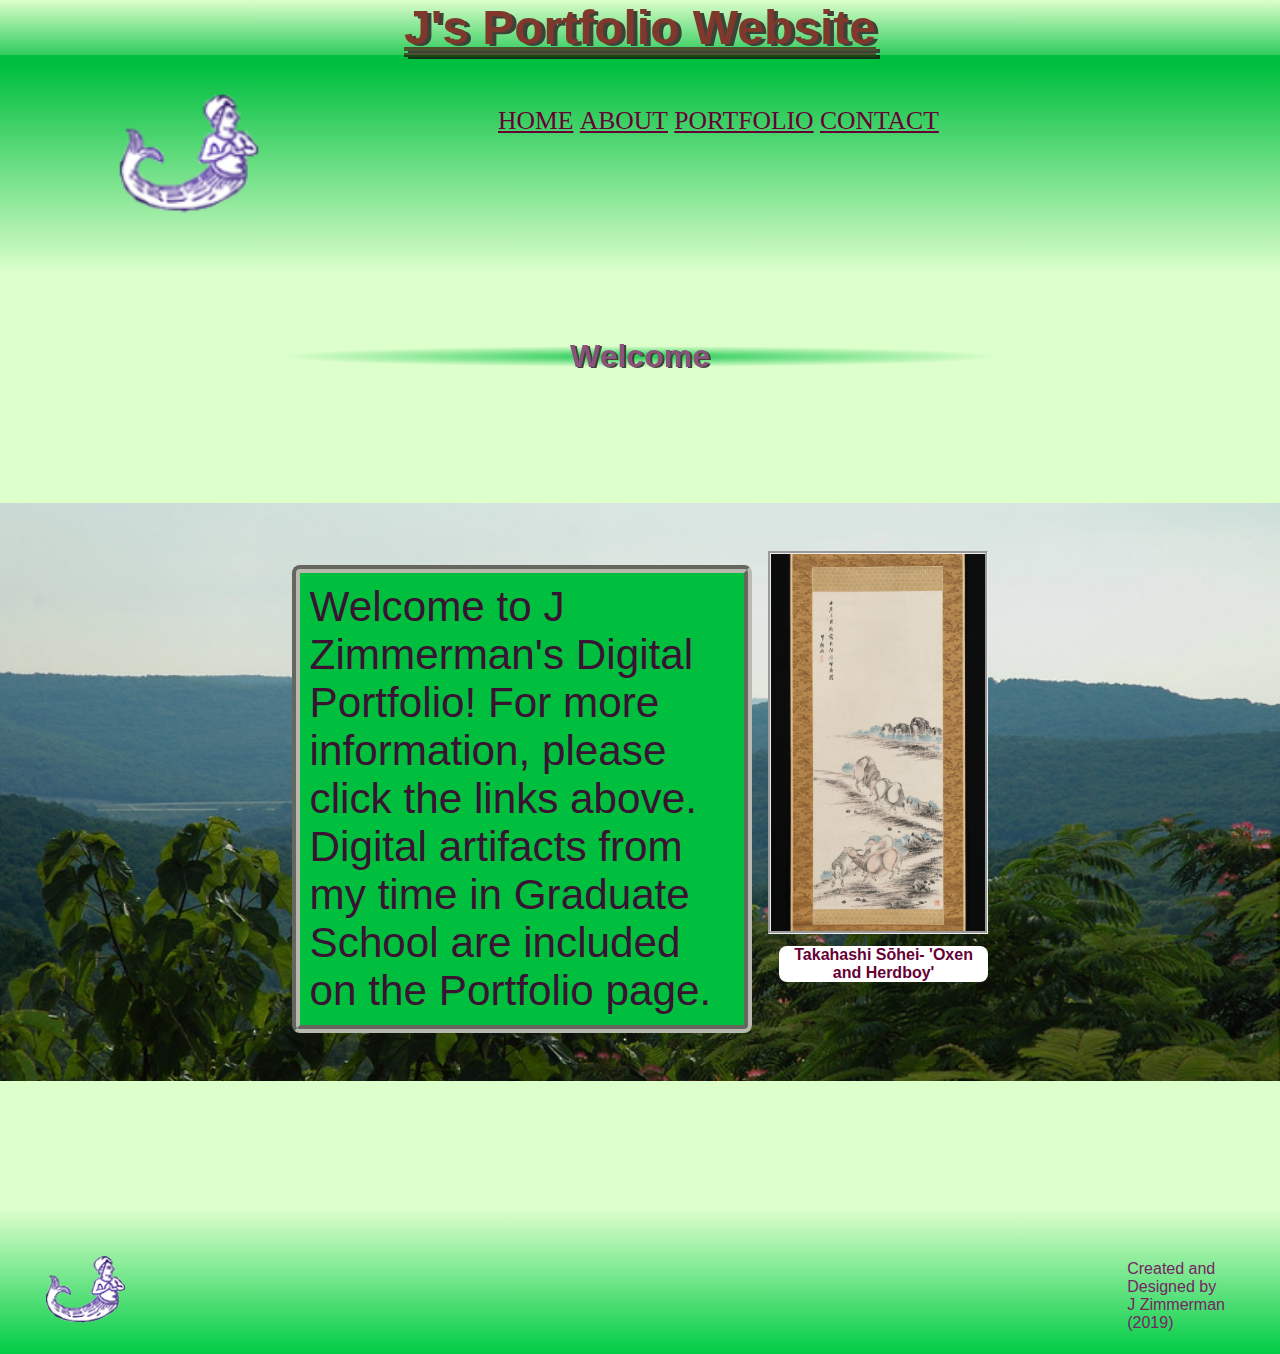
<file: index.html>
<!DOCTYPE html>
<html lang="en">
<head>
  <meta charset="utf-8">
  <meta name="Description" content="INF 7420 Project">
  <meta name="viewport" content="width=device-width, initial-scale=1">
  <title> J Zimmerman - Portfolio </title>
  <link rel="stylesheet" type="text/css" href="style.css"/>
</head>
  <body>
      <h2 id="siteheader">J's Portfolio Website</h2>
      <header class="wrappertop">
        <div class="header">
          <img class="logo" src= "Images/fishguy.png" alt="medieval style merman">
          <nav class="nav">
            <ul id="horizontal-list">
              <li><a href="index.html"> Home</a></li>
              <li><a href="about.html"> About</a></li>
              <li><a href="portfolio.html"> Portfolio</a></li>
              <li><a href="contact.html"> Contact</a></li>
            </ul>
          </nav>
        </div>
      </header>
      <h1>Welcome</h1>

      <main class="background">
        <div  class="wrappermid">
          <div class="moveleft">
            <div class="body">
              <p class="indexpg">Welcome to J Zimmerman's Digital Portfolio!  For more information, please click the links above.  Digital artifacts from my time in Graduate School are included on the Portfolio page.
              </p>
            </div>
          </div>
            <div class="homeimage"> <img id="image" src= "Images/Takahashi Sōhei Oxen and Herdboy.jpg" alt="a japanese painting from the early Edo period">
            <label class="indexlb" for="image">Takahashi Sōhei- 'Oxen and Herdboy'</label></div>
          </div>
      </main>

      <div class="wrapperfoot">
        <footer id="footerbox">
          <div> <img class="bottomlogo" src= "Images/fishguy.png" alt="medieval style merman"></div>
          <div><p class="footertext">  Created and Designed by J Zimmerman (2019)</p></div>
        </footer>
        </div>
      </body>
</html>
</file>
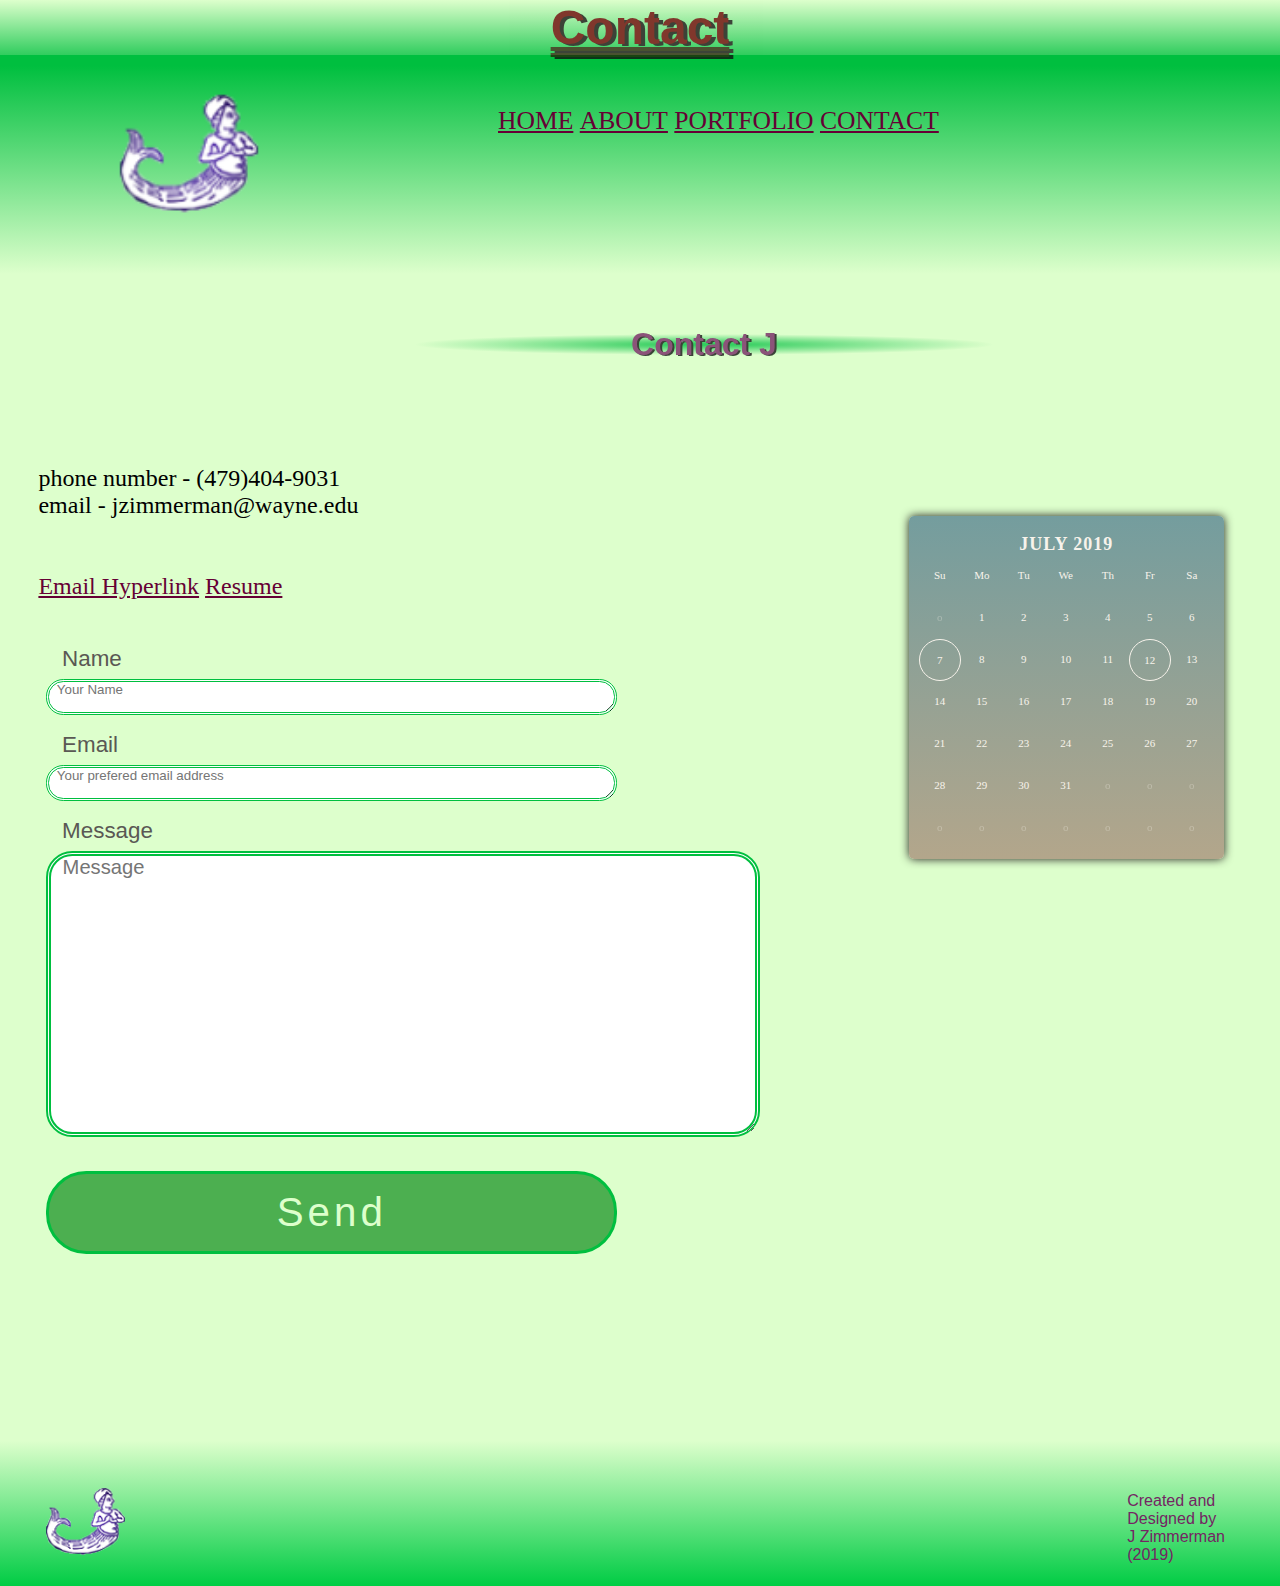
<file: contact.html>
<!DOCTYPE html>
<html lang="en">

<head>
  <meta charset="utf-8">
  <meta name="Description" content="INF 7420 Project">
  <meta name="viewport" content="width=device-width, initial-scale=1">
  <title> Contact J Zimmerman </title>
  <link rel="stylesheet" type="text/css" href="style.css" />
</head>

<body>
  <div>
    <h2 id="siteheader">Contact</h2>
  </div>
  <header class="wrappertop">
    <div class="header"><img class="logo" src="Images/fishguy.png" alt="medieval style merman">
      <nav class="nav">
        <ul id="horizontal-list">
          <li><a href="index.html"> Home</a></li>
          <li><a href="about.html"> About</a></li>
          <li><a href="portfolio.html"> Portfolio</a></li>
          <li><a href="contact.html"> Contact</a></li>
        </ul>
      </nav>
    </div>
  </header>
  <div class="wrappercontact">
    <main>
      <h1>Contact J</h1>
      <div class="contactpage">
        <div class="box1">
          <div class="contact">
            <p>phone number - (479)404-9031</p>
            <p>email - jzimmerman@wayne.edu</p>
            <br><br>
            <a href="mailto:jizmmerman@wayne.edu"> Email Hyperlink</a>
            <a href="content/Jason Zimmerman Resume.pdf"> Resume</a>
            <br><br>
          </div>
          <div class="form">
            <form class="validate" action="https://formspree.io/jzimmerm0118@gmail.com" method="post">
              <label for="name">Name</label>
              <textarea id="name" class="info" name="name" type="text" minlength="2" maxlength="22" required placeholder="  Your Name"></textarea>
              <label for="email">Email</label>
              <textarea id="email" class="info" name="email" type="email" minlength="3" maxlength="35" required placeholder="  Your prefered email address"></textarea>
              <label for="message">Message</label>
              <textarea id="message" name="message" class="email" type="text" minlength="3" maxlength="120" required placeholder="  Message" rows="12" cols="68"></textarea>

              <button type="submit" class="submit">Send</button>

            </form>
          </div>
        </div>
        <div class="calendar">
          <div class="jzdbox1 jzdbasf jzdcal">

            <div class="jzdcalt">July 2019</div>

            <span>Su</span>
            <span>Mo</span>
            <span>Tu</span>
            <span>We</span>
            <span>Th</span>
            <span>Fr</span>
            <span>Sa</span>


            <span class="jzdb">
              <!--BLANK--></span>
            <span>1</span>
            <span>2</span>
            <span>3</span>
            <span>4</span>
            <span>5</span>
            <span>6</span>
            <span class="circle" data-title="Poetry Reading">7</span>
            <span>8</span>
            <span>9</span>
            <span>10</span>
            <span>11</span>
            <span class="circle" data-title="Backspace Concert">12</span>
            <span>13</span>
            <span>14</span>
            <span>15</span>
            <span>16</span>
            <span>17</span>
            <span>18</span>
            <span>19</span>
            <span>20</span>
            <span>21</span>
            <span>22</span>
            <span>23</span>
            <span>24</span>
            <span>25</span>
            <span>26</span>
            <span>27</span>
            <span>28</span>
            <span>29</span>
            <span>30</span>
            <span>31</span>
            <span class="jzdb">
              <!--BLANK--></span>
            <span class="jzdb">
              <!--BLANK--></span>
            <span class="jzdb">
              <!--BLANK--></span>
            <span class="jzdb">
              <!--BLANK--></span>
            <span class="jzdb">
              <!--BLANK--></span>
            <span class="jzdb">
              <!--BLANK--></span>
            <span class="jzdb">
              <!--BLANK--></span>
            <span class="jzdb">
              <!--BLANK--></span>
            <span class="jzdb">
              <!--BLANK--></span>
            <span class="jzdb">
              <!--BLANK--></span>
          </div>
        </div>
      </div>
    </main>
  </div>
  <div class="wrapperfoot">
    <footer id="footerbox">
      <div> <img class="bottomlogo" src="Images/fishguy.png" alt="medieval style merman"></div>
      <div>
        <p class="footertext"> Created and Designed by J Zimmerman (2019)</p>
      </div>
    </footer>
  </div>
  <script src="script.js"></script>
</body>

</html>
</file>
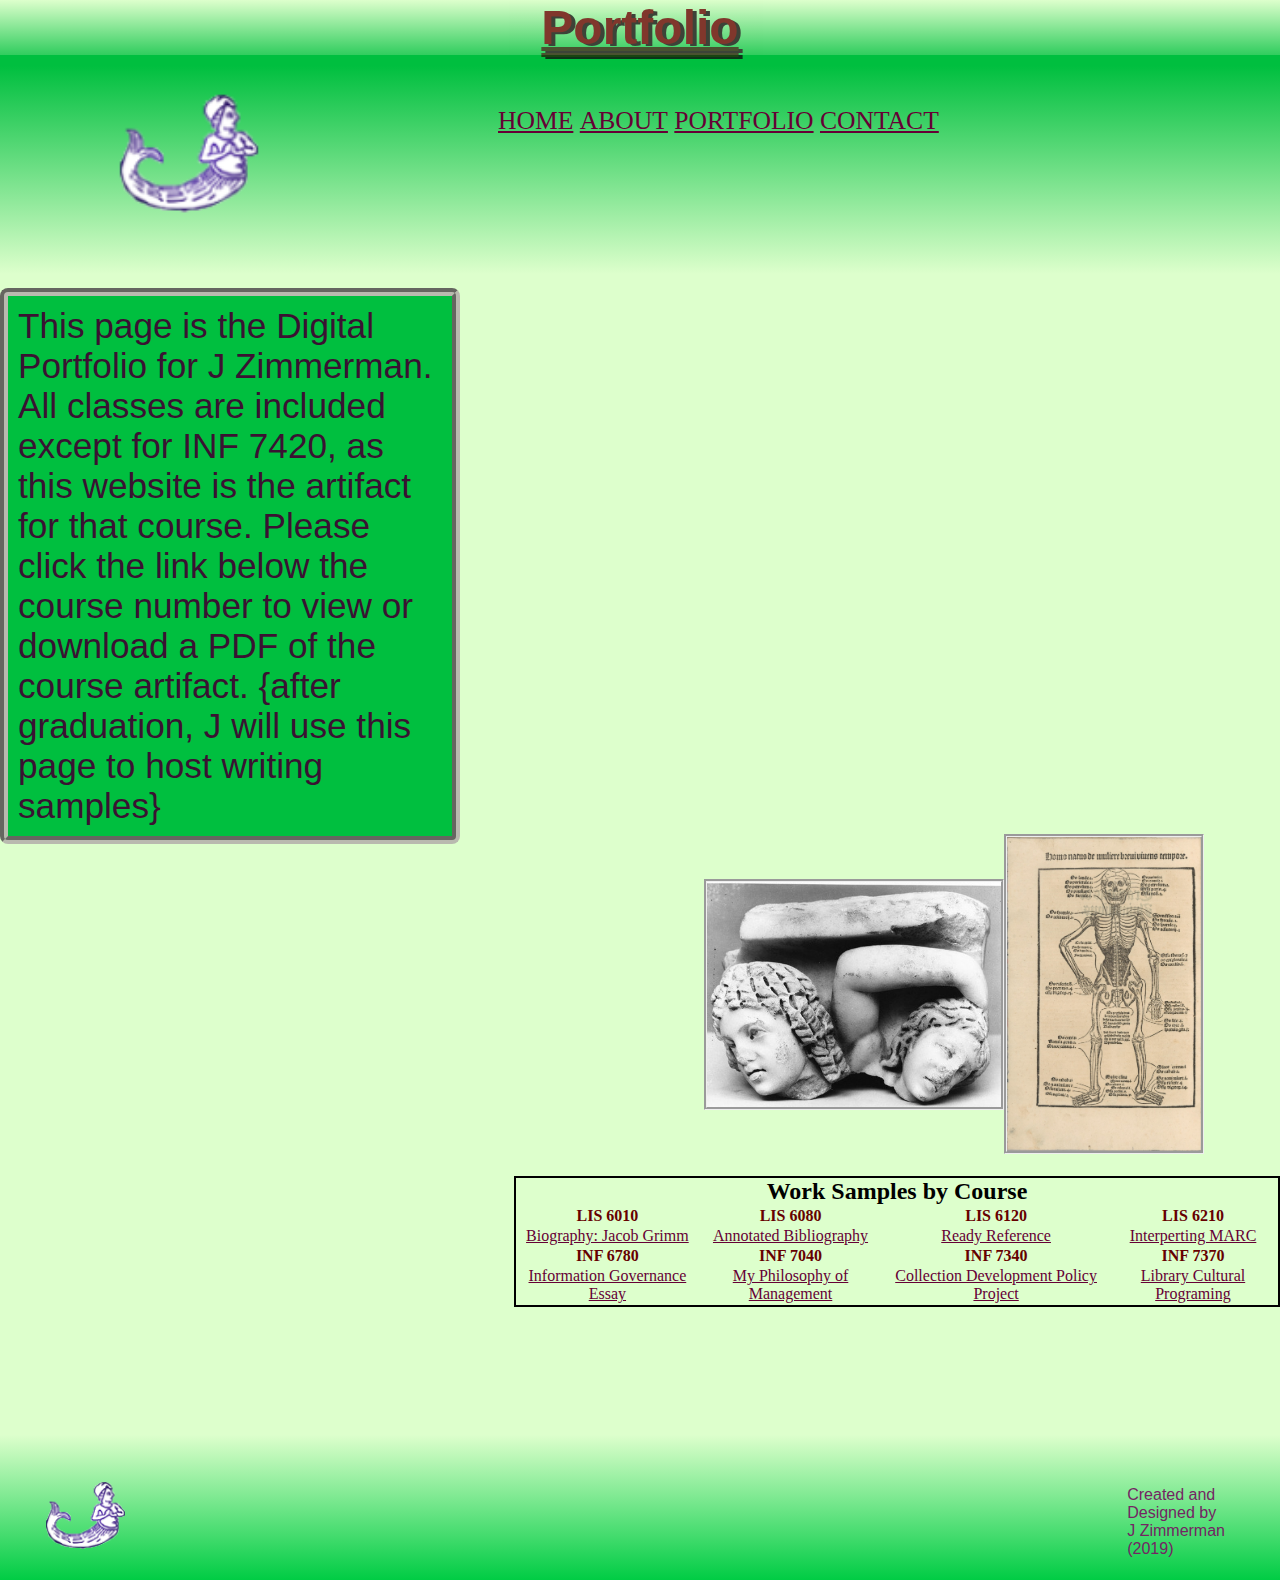
<file: portfolio.html>
<!DOCTYPE html>
<html lang="en">

<head>
  <meta charset="utf-8">
  <meta name="Description" content="INF 7420 Project">
  <meta name="viewport" content="width=device-width, initial-scale=1">
  <title> Portfolio and Work Samples - J Zimmerman </title>
  <link rel="stylesheet" type="text/css" href="style.css" />
</head>

<body>
  <div>
    <h2 id="siteheader">Portfolio</h2>
  </div>
  <header class="wrappertop">
    <div class="header"><img class="logo" src="Images/fishguy.png" alt="medieval style merman">
      <nav class="nav">
        <ul id="horizontal-list">
          <li><a href="index.html"> Home</a></li>
          <li><a href="about.html"> About</a></li>
          <li><a href="portfolio.html"> Portfolio</a></li>
          <li><a href="contact.html"> Contact</a></li>
        </ul>
      </nav>
    </div>
  </header>
  <div class="wrappermid">
    <main>
      <div class="moveleft">

        <p class="body indexpg">This page is the Digital Portfolio for J Zimmerman. All classes are included except for INF 7420, as this website is the artifact for that course. Please click the link below the course number to view or download a PDF
          of the course artifact. {after graduation, J will use this page to host writing samples}
        </p>
      </div>
      <div class="moveright">
        <div class="samplefix">
          <div class="samples"><img src="Images/marbleheads.jpg" alt="Marble heads which once adorned a funerary vault in North Africa" title="Marble heads which once adorned a funerary vault in North Africa">
            <img class="goodboy" src="Images/Johann Prüss the Elder.jpg" alt="an anatomical skeleton drawn by Johann Prüss the Elder" title="an anatomical skeleton drawn by Johann Prüss the Elder">
          </div>
          <div class="sampletable">
            <h2>Work Samples by Course</h2>
            <table class="worksample">
              <tr>
                <th>LIS 6010</th>
                <th>LIS 6080</th>
                <th>LIS 6120</th>
                <th>LIS 6210</th>
              </tr>
              <tr>
                <td><a href="content/LIS 6010/Jacob Grimm.pdf">Biography: Jacob Grimm</a></td>
                <td><a href="content/LIS 6080/Annotated Bibliography for J Zimmerman.pdf">Annotated Bibliography</a></td>
                <td><a href="content/LIS 6120/Zimmerman_Ready_Reference.pdf">Ready Reference</a></td>
                <td><a href="content/LIS 6210/Zimmerman_Interpreting MARC.pdf">Interperting MARC</a></td>
              </tr>
              <tr>
                <th>INF 6780</th>
                <th>INF 7040</th>
                <th>INF 7340</th>
                <th>INF 7370</th>
              </tr>
              <tr>
                <td><a href="content/INF 6780/Assignment 020 J Zimmerman.pdf">Information Governance Essay</a></td>
                <td><a href="content/INF 7040/My Philosophy of Management 7040 J Zimmerman.pdf">My Philosophy of Management</a></td>
                <td><a href="content/INF 7340/Johnson Public Library Collection Development Policy_J Zimmerman.pdf">Collection Development Policy Project</a></td>
                <td><a href="content/INF 7370/library cultural programing project J Zimmerman.pdf">Library Cultural Programing</a></td>
              </tr>
            </table>
          </div>
        </div>
      </div>

    </main>
  </div>
  <div class="wrapperfoot">
    <footer id="footerbox">
      <div> <img class="bottomlogo" src="Images/fishguy.png" alt="medieval style merman"></div>
      <div>
        <p class="footertext"> Created and Designed by J Zimmerman (2019)</p>
      </div>
    </footer>
  </div>
</body>

</html>
</file>
<file: style.css>
* {
  box-sizing: border-box;
  padding: 0;
  margin: 0;
  max-width: 100%;
  max-height: 100%;
}

body {
  background-color: #ddffcc;
}

img {
  border-width: medium;
  border-style: groove;
}

a:link {
  color: #660035;
}

a:visited {
  color: #c266ff;
}

a:hover {
  color: #777563;
}

.wrappertop {
  margin-top: 0;
  margin-bottom: 0;
  margin-left: auto;
  margin-right: auto;
  align-items: center;
}

.wrappermid {
  margin-top: 0;
  margin-bottom: 0;
  margin-left: 0 auto;
  margin-right: 0 auto;
  display: flex;
  flex-wrap: wrap;
  justify-content: center;
  position: relative;
}

.wrappercontact {
  margin-top: 0;
  margin-bottom: 0;
  margin-left: 15%;
  margin-right: 5%;
  display: flex;
  flex-wrap: wrap;
  justify-content: center;
  position: static;
}

#siteheader {
  font-family: sans-serif;
  font-size: 300%;
  color: #660000;
  text-align: center;
  text-decoration-line: underline;
  text-decoration-color: #222205;
  text-decoration-style: double;
  text-shadow: 4px 2px #0F0F0F;
  opacity: 0.78;
  margin-bottom: 0%;
  background-image: linear-gradient(#ddffcc, #00bf3f);
  margin-left: 0 auto;
  margin-right: 0 auto;
}

header {
  height: 60%;
  min-width: 25%;
  background-color: #00cc44;
  background-image: linear-gradient(#00bf3f 5%, #ddffcc);
  padding-bottom: 10px;
  text-align: left;
}

main {
  min-width: 40%;
  min-height: 400%;
}

.background {
  background-image: url(Images/ozarks.jpg);
  background-repeat: no-repeat;
  background-position: center;
  background-size: cover;
  padding: 3em;
}

.header {
  display: flex;
  flex-direction: row;
  justify-content: center;
  padding-top: 10px;
  padding-bottom: 10px;
  margin-bottom: 1%;
}

.logo {
  position: static;
  width: 13em;
  margin-right: 15%;
  margin-left: -20%;
  border: none;
}

#nav-table {
  height: 20%;
  justify-content: center;
}

.nav {
  display: flex;
  flex-direction: row;
  flex-wrap: wrap;
  text-align: center;
  margin-top: 2%;
  margin-left: 1%;
  margin-bottom: 2%;
}

#horizontal-list {
  min-width: 250px;
  max-height: 20px;
  padding-top: 15px;
  float: left;
  position: relative;
  margin-bottom: 1%;
}

#horizontal-list li {
  display: inline;
  text-align: center;
}

nav {
  text-transform: uppercase;
  background-color: inherit;
  list-style: georgian;
  font-size: 1.6rem;
  padding-bottom: 5%;
}

h1 {
  font-family: sans-serif;
  color: #752463;
  font-size: 200%;
  text-align: center;
  text-shadow: 2px 1px #0F0F0F;
  opacity: 0.78;
  margin-top: 5%;
  margin-bottom: 10%;
  background-image: radial-gradient(#00bf3f 3%, #ddffcc 40%);
  background-size: contain;
}

.body {
  margin-top: 3%;
  font-family: sans-serif;
  color: #3a1232;
  background-color: #00bf3f;
  padding: 10px;
  border: 8px;
  border-color: #B9BAAF;
  border-style: groove;
  border-radius: 8px;
  font-size: 120%;
  max-width: 460px;
  min-width: 85%;
  position: relative;
}

footer {
  color: #742563;
  background-image: linear-gradient(#ddffcc, #00cc44);
  height: 145px;
  min-width: 100%;
  margin-bottom: -3% auto;
}

#footerbox {
  display: flex;
  justify-content: space-between;
  position: relative;
  margin-left: auto;
  margin-right: auto;
  margin-bottom: -2% auto;
  margin-top: 10%;
}

.bottomlogo {
  float: left;
  margin-left: 22%;
  margin-top: 25%;
  border: none;
}

.footertext {
  font-family: sans-serif;
  color: #742563;
  max-width: 100px;
  position: absolute;
  top: 10px;
  bottom: 20px;
  right: 40px;
  padding-top: 15px;
  text-shadow: 1px;
  margin-right: 1%;
  margin-top: 2%;
}

.homeimage {
  float: right;
  padding-left: 16px;
  height: 20%;
  width: 20%;
  border: none;
}

.vidorslide {
  position: relative;
  background-color: #B9BAAF;
  margin: auto;
  width: 40%;
  height: 40%;
  border: 15px ridge #B9BAAF;
  border-radius: 8px
}

.abouttext {
  position: relative;
  margin: auto;
}

.aboutdiv {
  margin: auto;
  display: flex;
  flex-direction: column;
  display: inline-block;
}

.goodboy {
  max-width: 200px;
  max-height: 400px;
}

.samples {
  position: relative;
  display: flex;
  flex-wrap: nowrap;
  max-width: 300px;
  max-height: 300px;
  margin: auto;
  align-items: center;
}

.sampletable {
  text-align: center;
  border: 2px solid #000000;
  margin-left: 2em;
  max-width: 90%;
  min-width: 80%;
  margin-top: 2em;
  margin-left: auto;
  flex-wrap: nowrap;
}

.worksample {
  color: #660000;
  empty-cells: show justify-content: center;
}

.samplefix {
  display: inline-block;
  justify-content: center;
}

.moveleft {
  float: left;
  position: relative;
}

.moveright {
  min-width: 40%;
  float: right;
  position: relative;
}

.calendar {
  float: right;
  padding: 5%;
  position: relative;
  min-width: 95%;
  max-height: 75%;
  margin-right: -60%;
  margin-top: auto;
  margin-bottom: 10%;
  padding-bottom: 3%;
  flex-shrink: 50%;
}

.contact {
  min-width: 120%;
  font-size: 24px;
  position: relative;
  margin-bottom: 0;
}

.form {
  max-width: 95%;
  font-size: 140%;
  color: #5a5854;
  position: relative;
  padding: 8px;
  margin-top: 0;
  display: inline-block;
}

.info {
  min-width: 80%;
  font-family: sans-serif;
  color: #742563;
  border: 3px solid #00bf3f;
  border-radius: 1.3em;
  border-style: double;
  box-sizing: border-box;
}

.info:hover {
  cursor: pointer;
}

.info:focus {
  border-style: dashed;
}

.email {
  font-family: sans-serif;
  font-size: 90%;
  color: #5a5854;
  border: 5px solid #00bf3f;
  border-radius: 1.3em;
  border-style: double;
  box-sizing: border-box;
  resize: vertical;
}

.email:hover {
  cursor: pointer;
}

.email:focus {
  border-style: dashed;
}

.submit {
  background-color: #4CAF50;
  padding: 15px 32px;
  text-align: center;
  text-decoration: none;
  display: inline-block;
  font-size: 16px;
  font-size: 180%;
  letter-spacing: 0.1em;
  color: #ddffcc;
  border: 3px solid #00bf3f;
  border-radius: 1em;
  width: 80%;
  margin-top: 0.7em;
}

.submit:hover {
  color: #800042;
  background-color: #ddffcc;
  transition: transform .7s;
  transform: scale(1.15);
  cursor: pointer;
}

.box1 {
  position: relative;
  float: left;
  min-height: 70%;
  min-width: 55%;
  max-width: 75%;
  overflow-y: visible;
  margin-left: -15%;
  margin-bottom: 5%;
}

.contactpage {
  position: relative;
  display: inline;
  margin: 0 auto;
}

@import url(https://fonts.googleapis.com/css?family=Fjalla+One:400|Roboto:400,400italic,700);

.jzdbox1 {
  width: 315px;
  background: #332f2e;
  border-radius: 5px;
  overflow: hidden;
  display: block;
  margin-bottom: 10px;
  box-shadow: 0 0 10px #201d1c;
  margin: 0;
}

.jzdcal {
  padding: 0 10px 10px 10px;
  box-sizing: border-box !important;
  background: #749d9e;
  background: -webkit-linear-gradient(#749d9e, #b3a68b) !important;
  background: -o-linear-gradient(#749d9e, #b3a68b) !important;
  background: -moz-linear-gradient(#749d9e, #b3a68b) !important;
  background: linear-gradient(#749d9e, #b3a68b) !important;
}

.jzdcalt {
  font: 18px 'Roboto';
  font-weight: 700;
  color: #f7f3eb;
  display: block;
  margin: 18px 0 0 0;
  text-transform: uppercase;
  text-align: center;
  letter-spacing: 1px;
}

.jzdcal span {
  font: 11px 'Roboto';
  font-weight: 400;
  color: #f7f3eb;
  text-align: center;
  width: 42px;
  height: 42px;
  display: inline-block;
  float: left;
  overflow: hidden;
  line-height: 40px;
}

.jzdcal .jzdb:before {
  opacity: 0.3;
  content: 'o';
}

.circle {
  border: 1px solid #f7f3eb;
  box-sizing: border-box !important;
  border-radius: 200px !important;
}

span[data-title]:hover:after,
div[data-title]:hover:after {
  font: 11px 'Roboto';
  font-weight: 400;
  content: attr(data-title);
  position: absolute;
  margin: 0 0 100px;
  background: #282423;
  border: 1px solid #f7f3eb;
  color: #f7f3eb;
  padding: 5px;
  z-index: 9999;
  min-width: 150px;
  max-width: 150px;
}

label {
  display: block;
  font-weight: 400;
  font-family: sans-serif;
  font-color: #742563;
  margin-top: 0.5em;
  margin-bottom: 0.3em;
  margin-left: 0.7em;
}

.error {
  border-color: #cc0069;
}

.error-message {
  color: #cc0069;
  margin-top: -0.1em;
}

.indexpg {
  font-size: 2.2em;
}

.indexlb {
  color: #660035;
  font-weight: bold;
  background-color: white;
  text-align: center;
  border-radius: 8px;
}
</file>
